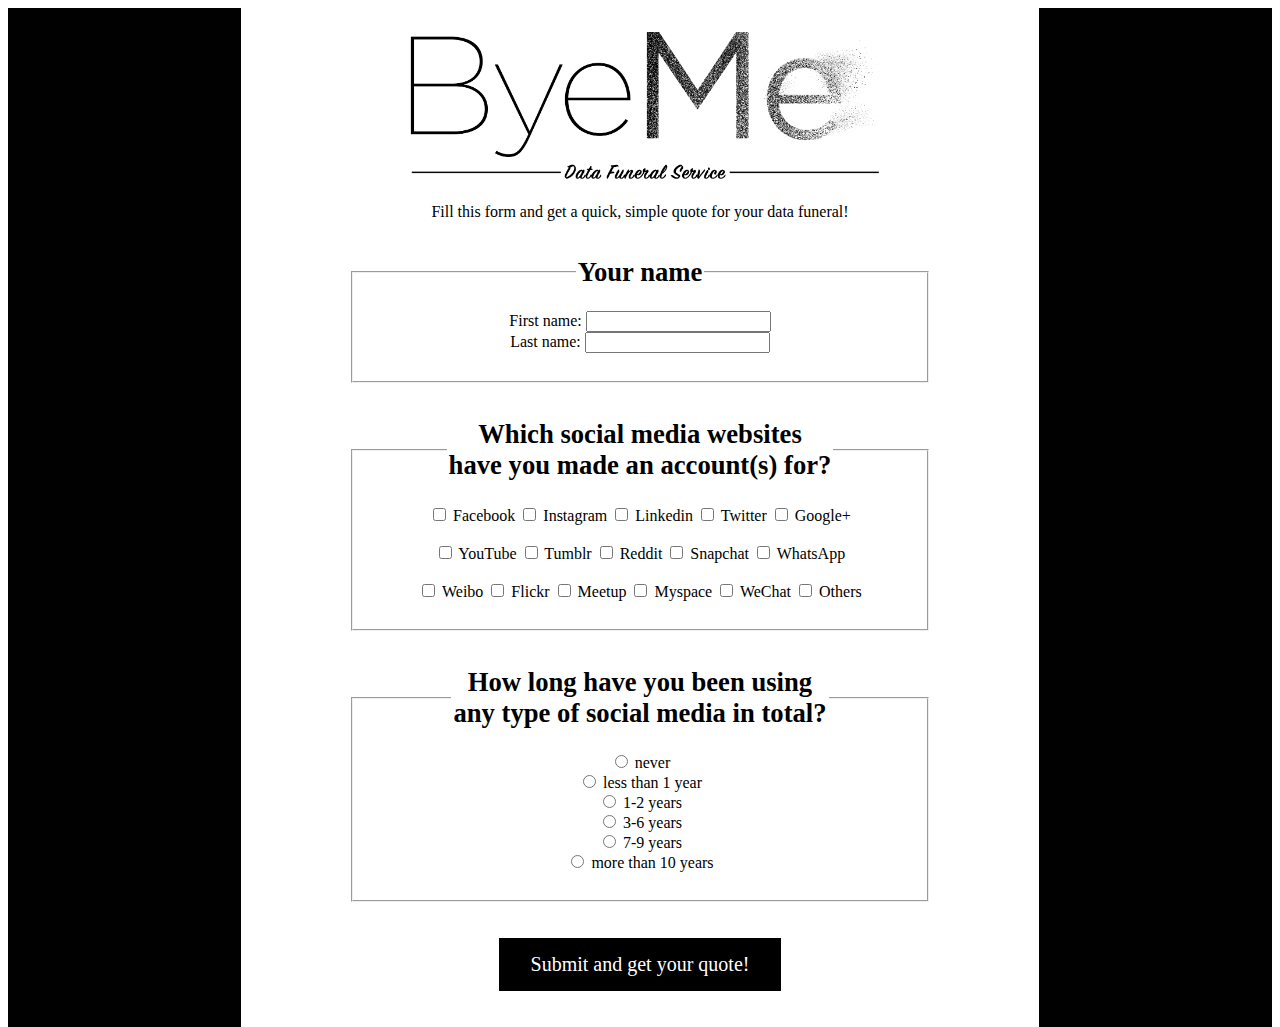
<file: index.html>
<!DOCTYPE html>
<html>

<head>
    <link rel="stylesheet" href="https://fonts.googleapis.com/icon?family=Material+Icons">
    
    <script src="https://code.jquery.com/jquery-3.3.1.min.js" integrity="sha256-FgpCb/KJQlLNfOu91ta32o/NMZxltwRo8QtmkMRdAu8=" crossorigin="anonymous"></script>

    <script src="main.js"></script>

    <title>ByeMe | Get A Quote For Your Data Funeral</title>
    <link rel="stylesheet" type="text/css" href="main.css">

</head>

<body>
    <div class="bg">
        <img src="logo.jpg" class="logo">
        <form>
            
            <div class="name">
                Fill this form and get a quick, simple quote for your data funeral! <br><br><br>
                <fieldset>
                    <legend><b>Your name</b></legend><br> First name: <input type="text" id="first_name" />
                    <br> Last name: <input type="text" id="last_name" /> <br><br>
                </fieldset>
            </div>
            <br>
            <br>

            <div class="multiplecheckbox">
                <fieldset>
                    <legend><b>Which social media websites <br> have you made an account(s) for?</b></legend>

                    <br>


                    <input class="snswebsite" type="checkbox" value="facebook"> Facebook
                    <input class="snswebsite" type="checkbox" value="instagram"> Instagram
                    <input class="snswebsite" type="checkbox" value="linkedin"> Linkedin
                    <input class="snswebsite" type="checkbox" value="twitter"> Twitter
                    <input class="snswebsite" type="checkbox" value="Google+"> Google+<br><br>
                    <input class="snswebsite" type="checkbox" value="youtube"> YouTube
                    <input class="snswebsite" type="checkbox" value="tumblr"> Tumblr 
                    <input class="snswebsite" type="checkbox" value="reddit"> Reddit
                    <input class="snswebsite" type="checkbox" value="snapchat"> Snapchat
                    <input class="snswebsite" type="checkbox" value="whatsapp"> WhatsApp<br><br>
                    <input class="snswebsite" type="checkbox" value="weibo"> Weibo
                    <input class="snswebsite" type="checkbox" value="flickr"> Flickr
                    <input class="snswebsite" type="checkbox" value="meetup"> Meetup
                    <input class="snswebsite" type="checkbox" value="myspace"> Myspace 
                    <input class="snswebsite" type="checkbox" value="wechat"> WeChat
                    <input class="snswebsite" type="checkbox" value="others"> Others
                    <br><br>


                </fieldset>
            </div>
            <br><br>
            <fieldset>
                <legend><b>How long have you been using <br> any type of social media in total?</b></legend>
                <br>
                <div id="years">
                    <input type="radio" class="radiodata" data-points="0" name="group1" value="0" /> never <br>
                    <input type="radio" class="radiodata" data-points="100" name="group1" value="1" /> less than 1 year <br>
                    <input type="radio" class="radiodata" data-points="200" name="group1" value="2" /> 1-2 years <br>
                    <input type="radio" class="radiodata" data-points="600" name="group1" value="6" /> 3-6 years <br>
                    <input type="radio" class="radiodata" data-points="900" name="group1" value="8" /> 7-9 years <br>
                    <input type="radio" class="radiodata" data-points="1200" name="group1" value="10" /> more than 10 years <br><br>
                </div>

            </fieldset>
            <br><br>
            <button type="button" id='submitbutton'> Submit and get your quote! </button> <br> <br> <br>
        </form>
    </div>
    <div class="bg">
        <div id="result">
            <div class="bg">
                <br><br><br>
                <br> Thank you for your interest in our services. <br> Based on your information, we made a quote only for you.<br><br><br><br>
            </div>



            <div id="description">
            </div>
            <div id="yourname">
            </div>
            <br>
            <div id="endsentence">
            </div>
            <br><br>
            <br>


            <div id="price">
            </div><br><br>

            <div id="goback">
                <br><br>
                <button type="button" id="button2"> <i class="material-icons" style="font-size:20px">undo</i> Go back <i class="material-icons" style="font-size:20px">undo</i></button>
                <button onclick="myFunction()"><i class="material-icons" style="font-size:20px">texture</i> Print this page <i class="material-icons" style="font-size:20px">texture</i></button>
                <script>
                    function myFunction() {
                        window.print();
                    }
                </script>
                <br><br><br><br>
            </div>


        </div>
    </div>


</body>

</html>
</file>
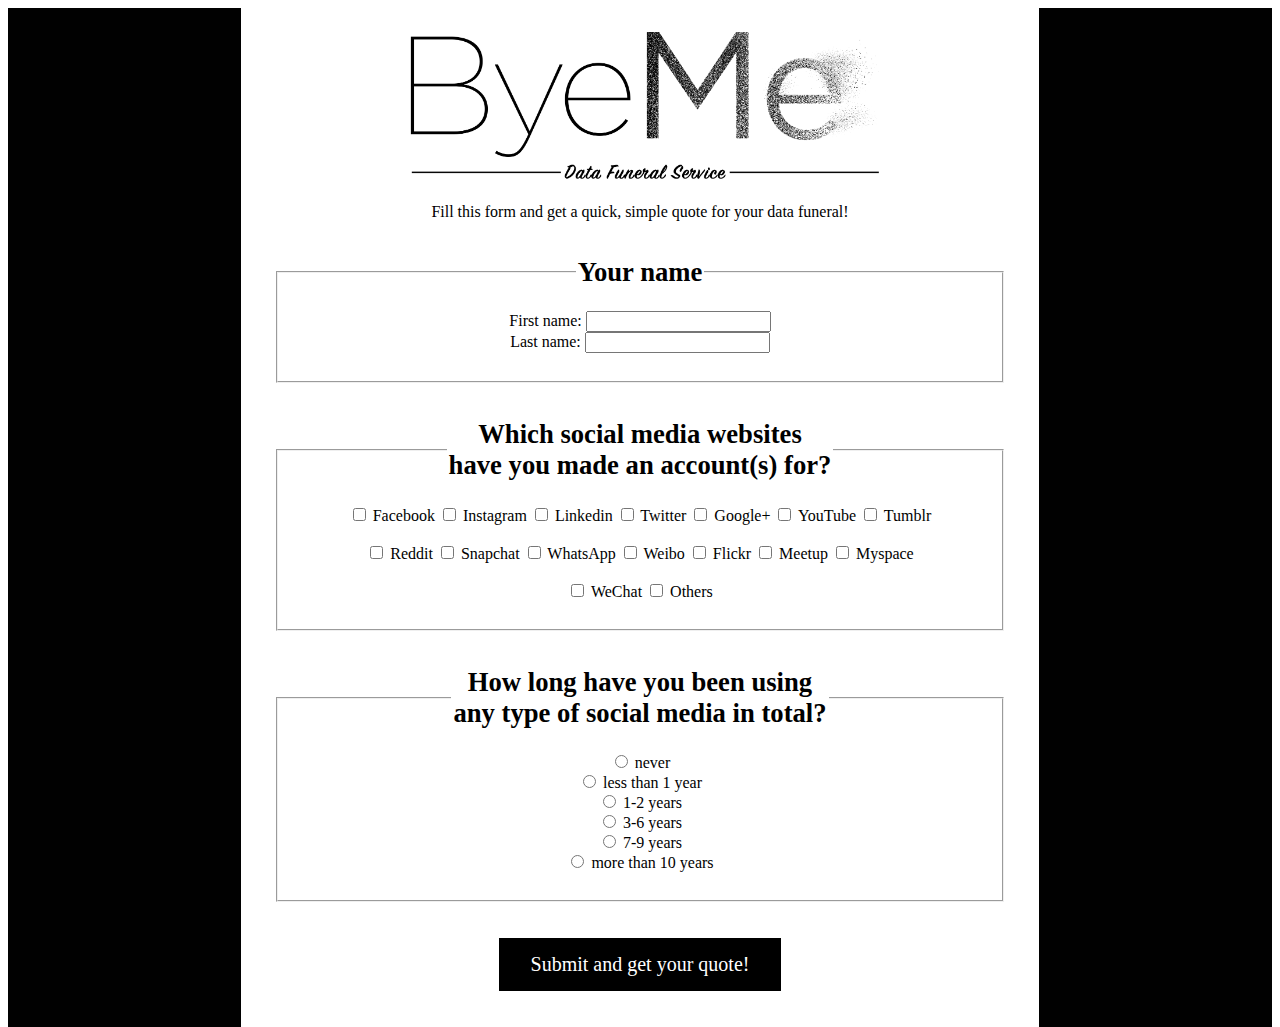
<file: docs/index.html>
<!DOCTYPE html>
<html>

<head>
    <link rel="stylesheet" href="https://fonts.googleapis.com/icon?family=Material+Icons">
    
    <script src="https://code.jquery.com/jquery-3.3.1.min.js" integrity="sha256-FgpCb/KJQlLNfOu91ta32o/NMZxltwRo8QtmkMRdAu8=" crossorigin="anonymous"></script>

    <script src="main.js"></script>

    <title>ByeMe | Get A Quote For Your Data Funeral</title>
    <link rel="stylesheet" type="text/css" href="main.css">

</head>

<body>
    <div class="bg">
        <img src="logo.jpg" class="logo">
        <form>
            
            <div class="name">
                Fill this form and get a quick, simple quote for your data funeral! <br><br><br>
                <fieldset>
                    <legend><b>Your name</b></legend><br> First name: <input type="text" id="first_name" />
                    <br> Last name: <input type="text" id="last_name" /> <br><br>
                </fieldset>
            </div>
            <br>
            <br>

            <div class="multiplecheckbox">
                <fieldset>
                    <legend><b>Which social media websites <br> have you made an account(s) for?</b></legend>

                    <br>


                    <input class="snswebsite" type="checkbox" value="facebook"> Facebook
                    <input class="snswebsite" type="checkbox" value="instagram"> Instagram
                    <input class="snswebsite" type="checkbox" value="linkedin"> Linkedin
                    <input class="snswebsite" type="checkbox" value="twitter"> Twitter
                    <input class="snswebsite" type="checkbox" value="Google+"> Google+
                    <input class="snswebsite" type="checkbox" value="youtube"> YouTube
                    <input class="snswebsite" type="checkbox" value="tumblr"> Tumblr <br><br>
                    <input class="snswebsite" type="checkbox" value="reddit"> Reddit
                    <input class="snswebsite" type="checkbox" value="snapchat"> Snapchat
                    <input class="snswebsite" type="checkbox" value="whatsapp"> WhatsApp
                    <input class="snswebsite" type="checkbox" value="weibo"> Weibo
                    <input class="snswebsite" type="checkbox" value="flickr"> Flickr
                    <input class="snswebsite" type="checkbox" value="meetup"> Meetup
                    <input class="snswebsite" type="checkbox" value="myspace"> Myspace <br><br>
                    <input class="snswebsite" type="checkbox" value="wechat"> WeChat
                    <input class="snswebsite" type="checkbox" value="others"> Others
                    <br><br>


                </fieldset>
            </div>
            <br><br>
            <fieldset>
                <legend><b>How long have you been using <br> any type of social media in total?</b></legend>
                <br>
                <div id="years">
                    <input type="radio" class="radiodata" data-points="0" name="group1" value="0" /> never <br>
                    <input type="radio" class="radiodata" data-points="100" name="group1" value="1" /> less than 1 year <br>
                    <input type="radio" class="radiodata" data-points="200" name="group1" value="2" /> 1-2 years <br>
                    <input type="radio" class="radiodata" data-points="600" name="group1" value="6" /> 3-6 years <br>
                    <input type="radio" class="radiodata" data-points="900" name="group1" value="8" /> 7-9 years <br>
                    <input type="radio" class="radiodata" data-points="1200" name="group1" value="10" /> more than 10 years <br><br>
                </div>

            </fieldset>
            <br><br>
            <button type="button" id='submitbutton'> Submit and get your quote! </button> <br> <br> <br>
        </form>
    </div>
    <div class="bg">
        <div id="result">
            <div class="bg">
                <br><br><br>
                <br> Thank you for your interest in our services. <br> Based on your information, we made a quote only for you.<br><br><br><br>
            </div>



            <div id="description">
            </div>
            <div id="yourname">
            </div>
            <br>
            <div id="endsentence">
            </div>
            <br><br>
            <br>


            <div id="price">
            </div><br><br>

            <div id="goback">
                <br><br>
                <button type="button" id="button2"> <i class="material-icons" style="font-size:20px">undo</i> Go back <i class="material-icons" style="font-size:20px">undo</i></button>
                <button onclick="myFunction()"><i class="material-icons" style="font-size:20px">texture</i> Print this page <i class="material-icons" style="font-size:20px">texture</i></button>
                <script>
                    function myFunction() {
                        window.print();
                    }
                </script>
                <br><br><br><br>
            </div>


        </div>
    </div>


</body>

</html>
</file>
<file: main.css>
body,
html {
    height: 100%;
}

legend {
    font-size: 20pt;
}

form {
    text-align: center;
    font-family: "Avenir";
}

#result {
    text-align: center;
    font-family: "Avenir";
    font-size: 15pt;
}

#price {
    text-align: center;
    font-family: "Avenir";
    font-weight: bold;
    font-size: 20pt;
}

#description {
    text-align: center;
    font-family: "Avenir";
    font-size: 15pt;
}

#yourname {
    text-align: center;
    font-family: "Avenir";
    font-size: 15pt;
}

#endsentence {
    text-align: center;
    font-family: "Avenir";
    font-size: 15pt;
}

#goback {

    text-align: center;
    margin: auto;
}

.bg {
    /* The image used */
    background-image: url("bg.jpg");

    /* Full height */
/*    height: px;*/


    /* Center and scale the image nicely */
/*    background-position: center;*/
    background-repeat: repeat-y;
    background-size: cover;
}



/*
.multiplecheckbox {

    display: inline-block;
    max-width: 700px;
    min-width: 700px;

}

.name {

    display: inline-block;
    max-width: 700px;
    min-width: 700px;
}
*/

fieldset {
    display: block;
    max-width: 550px;
    min-width: 0px;
    margin: auto;
    padding-top: 0.35em;
    padding-bottom: 0.625em;
    padding-left: 0.75em;
    padding-right: 0.75em;
    border: 2px groove (internal value);
}

button {
    font-family: "Avenir";
    background-color: black;
    /* Green */
    border: none;
    color: white;
    padding: 15px 32px;
    text-align: center;
    text-decoration: none;
    display: inline-block;
    font-size: 20px;
    -webkit-transition-duration: 0.4s;
    transition-duration: 0.4s;
}

.logo {
display: block;
    max-width: 500px;
    margin: auto;
}


button:hover {
    background-color: gray;
}
</file>
<file: docs/main.css>
body,
html {
    height: 100%;
}

legend {
    font-size: 20pt;
}

form {
    text-align: center;
    font-family: "Avenir";
}

#result {
    text-align: center;
    font-family: "Avenir";
    font-size: 15pt;
}

#price {
    text-align: center;
    font-family: "Avenir";
    font-weight: bold;
    font-size: 20pt;
}

#description {
    text-align: center;
    font-family: "Avenir";
    font-size: 15pt;
}

#yourname {
    text-align: center;
    font-family: "Avenir";
    font-size: 15pt;
}

#endsentence {
    text-align: center;
    font-family: "Avenir";
    font-size: 15pt;
}

#goback {

    text-align: center;
    margin: auto;
}

.bg {
    /* The image used */
    background-image: url("bg.jpg");

    /* Full height */
    height: px;


    /* Center and scale the image nicely */
    background-position: center;
    background-repeat: no-repeat;
    background-size: cover;
}



/*
.multiplecheckbox {

    display: inline-block;
    max-width: 700px;
    min-width: 700px;

}

.name {

    display: inline-block;
    max-width: 700px;
    min-width: 700px;
}
*/

fieldset {
    display: block;
    max-width: 700px;
    min-width: 700px;
    margin: auto;
    padding-top: 0.35em;
    padding-bottom: 0.625em;
    padding-left: 0.75em;
    padding-right: 0.75em;
    border: 2px groove (internal value);
}

button {
    font-family: "Avenir";
    background-color: black;
    /* Green */
    border: none;
    color: white;
    padding: 15px 32px;
    text-align: center;
    text-decoration: none;
    display: inline-block;
    font-size: 20px;
    -webkit-transition-duration: 0.4s;
    transition-duration: 0.4s;
}

.logo {
display: block;
    max-width: 500px;
    margin: auto;
}


button:hover {
    background-color: gray;
}
</file>
